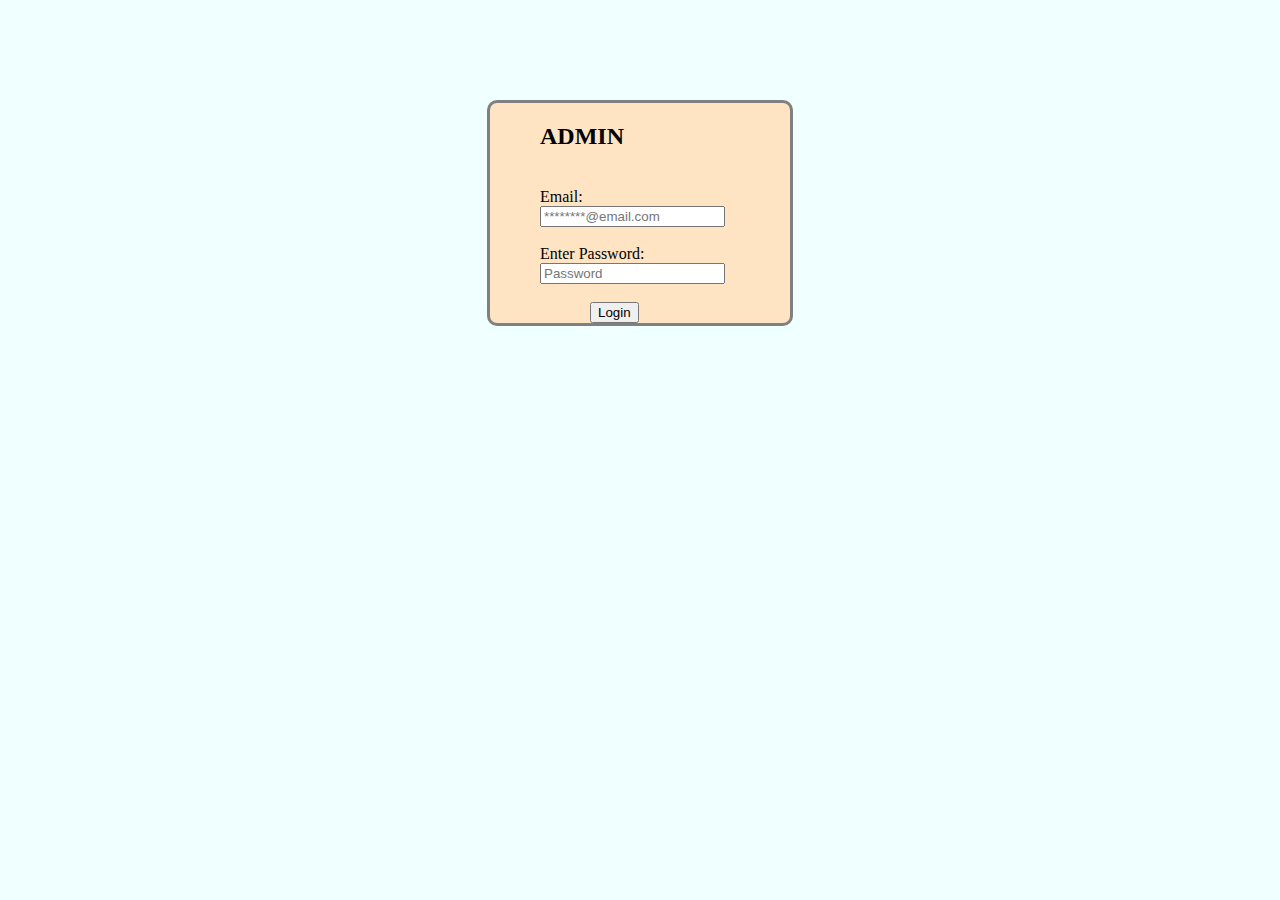
<file: index.html>
<!DOCTYPE html>
<html lang="en">
<head>
    <meta charset="UTF-8">
    <meta name="viewport" content="width=device-width, initial-scale=1.0">
    <link href="index.css" rel="stylesheet">
    <title>Document</title>
</head>
<body style="background-color: azure">
    <div class="signup">
        <h2 id= "registerhere">ADMIN</h2><br>
        <form action="dashboardindex.html">
            <label for="email">Email:</label><br>
            <input type="email" placeholder="********@email.com"><br><br>
            <label for="password">Enter Password:</label><br>
            <input type="password" placeholder="Password"><br><br>
            <input id="submitbutton" type="submit" value="Login">     
        </form>
    </div>
</body>
</html>
</file>
<file: index.css>
.signup{
    
    border: solid grey 3px;
    width: 300px;
    background-color: bisque;
    border-radius: 10px;
    margin: auto;
    margin-top: 100px;
    
}

form{
    display: block;
    margin-left: 50px;
}

#registerhere{
    margin-left: 50px;
}

#submitbutton{
    margin-left: 50px ;
}

.messagesicon > a{
    border-right: solid rgb(164, 164, 164) 2px;
}
</file>
